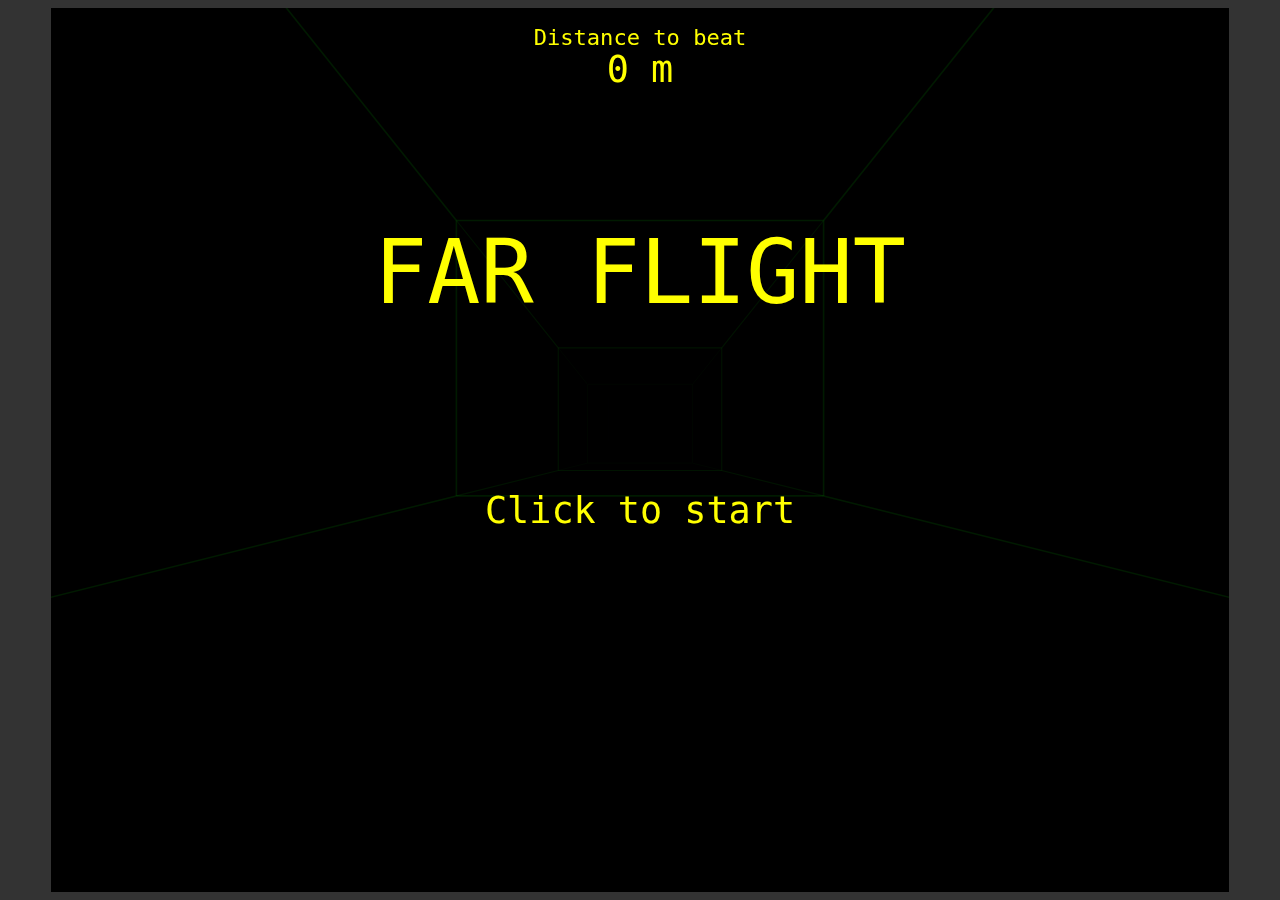
<file: Far_Flight.html>
<!DOCTYPE html>
<html lang="en"><head>
<meta http-equiv="content-type" content="text/html; charset=UTF-8">
  <meta charset="utf-8">
  <title>Far Flight</title>
  
  <link rel="stylesheet" href="style.css" media="all">
  <link rel="stylesheet" href="style2.css" media="all">
</head><body>
  <div role="main">
 <script src="jquery-2.1.1.min.js"></script>
    <script src="ff_achievement.js"></script>

<script src="words.js"></script>
<script src="shape.js"></script>
<script src="canvas.js"></script>
<script src="farflight.js"></script>
<script src="ff_splashmessage.js"></script>
<div id="viewport">
  <canvas id="canvas" class="center"></canvas>
</div>
<script> 
//700 525
//1024 768
//1366 1024
//document.body.clientWidth


var game = new FF_Game('canvas', 700, 525);

function resizeViewport() {

  console.log('resizing');	
  var width = window.innerWidth;
  var height = window.innerHeight - 16;// - $("#header").outerHeight() - $("#footer").outerHeight();
  $("#viewport").height(height + "px");
  game.setSize(width, height);
}

$(function() {
  $(window).resize(resizeViewport);
  resizeViewport();
});
</script>
</div>

</body></html>
</file>
<file: style.css>
/* posts index */
.post > h3.title {
  position: relative;
  padding-top: 10px; }

.post > h3.title span.date {
  position: absolute;
  right: 0;
  font-size: 0.9em; }

.post > .more {
  margin: 10px 0;
  text-align: left; }

/* post-full*/
.post-full .date {
  margin-bottom: 20px;
  font-weight: bold; }

/* tag_box */
.tag_box {
  list-style: none;
  margin: 0;
  overflow: hidden; }

.tag_box li {
  line-height: 28px; }

.tag_box li i {
  opacity: 0.9; }

.tag_box.inline li {
  float: left; }

.tag_box a {
  padding: 3px 6px;
  margin: 2px;
  background: #eee;
  color: #555;
  border-radius: 3px;
  text-decoration: none;
  border: 1px dashed #cccccc; }

.tag_box a span {
  vertical-align: super;
  font-size: 0.8em; }

.tag_box a:hover {
  background-color: #e5e5e5; }

.tag_box a.active {
  background: #57A957;
  border: 1px solid #4c964d;
  color: #FFF; }

.navbar-fullscreen-header-footer {
  margin-bottom: 0;
  border-radius: 0;
}

.footer-fullscreen-header-footer {
  padding-top: 15px;
}

a.social {
  background-size: 100%;
  display: inline-block;
  height: 20px;
  width: 20px;
}

a.social-big {
  background-size: 100%;
  display: inline-block;
  height: 30px;
  width: 30px;
}

a.facebook {
  background-image: url(../../img/icons/facebook.png);
}

a.twitter {
  background-image: url(../../img/icons/twitter.png);
}

a.google-plus {
  background-image: url(../../img/icons/google-plus.png);
}

a.google-play {
  background-image: url(../../img/icons/google-play.png);
}

a.bitbucket {
  background-image: url(../../img/icons/bitbucket.png);
}

a.linkedin {
  background-image: url(../../img/icons/linkedin.png);
}

a.github {
  background-image: url(../../img/icons/github.png);
}

a.deviantart{
  background-image: url(../../img/icons/deviantart.png);
}

a.youtube{
  background-image: url(../../img/icons/youtube.png);
}

a.skype{
  background-image: url(../../img/icons/skype.png);
}

a.paypal{
  background-image: url(../../img/icons/paypal.png);
}

a.codepen{
  background-image: url(../../img/icons/codepen.png);
}

a.tumblr{
  background-image: url(../../img/icons/tumblr.jpg);
}

a.pinterest{
  background-image: url(../../img/icons/pinterest.jpg);
}
</file>
<file: style2.css>
body {
  font-family: Menlo, Monaco, Consolas, "Courier New", monospace;
  background: #333;
  color: #090;
}

a {
  color: #990;
}

.navbar-nav>.active>a {
  color: #990 !important;
  background: #555 !important;
}

.navbar-nav>li>a {
  color: #090 !important;
}

.navbar-default, .navbar-brand, .navbar-text {
  color: #090 !important;
}


.navbar-default {
  background: #333;
}

#header {
  border: 0;
}

#viewport {
  padding-top:0em;
  display: block;
  margin: 0;
  width: 100%;
  overflow: hidden;
  text-align: center;
}
</file>
